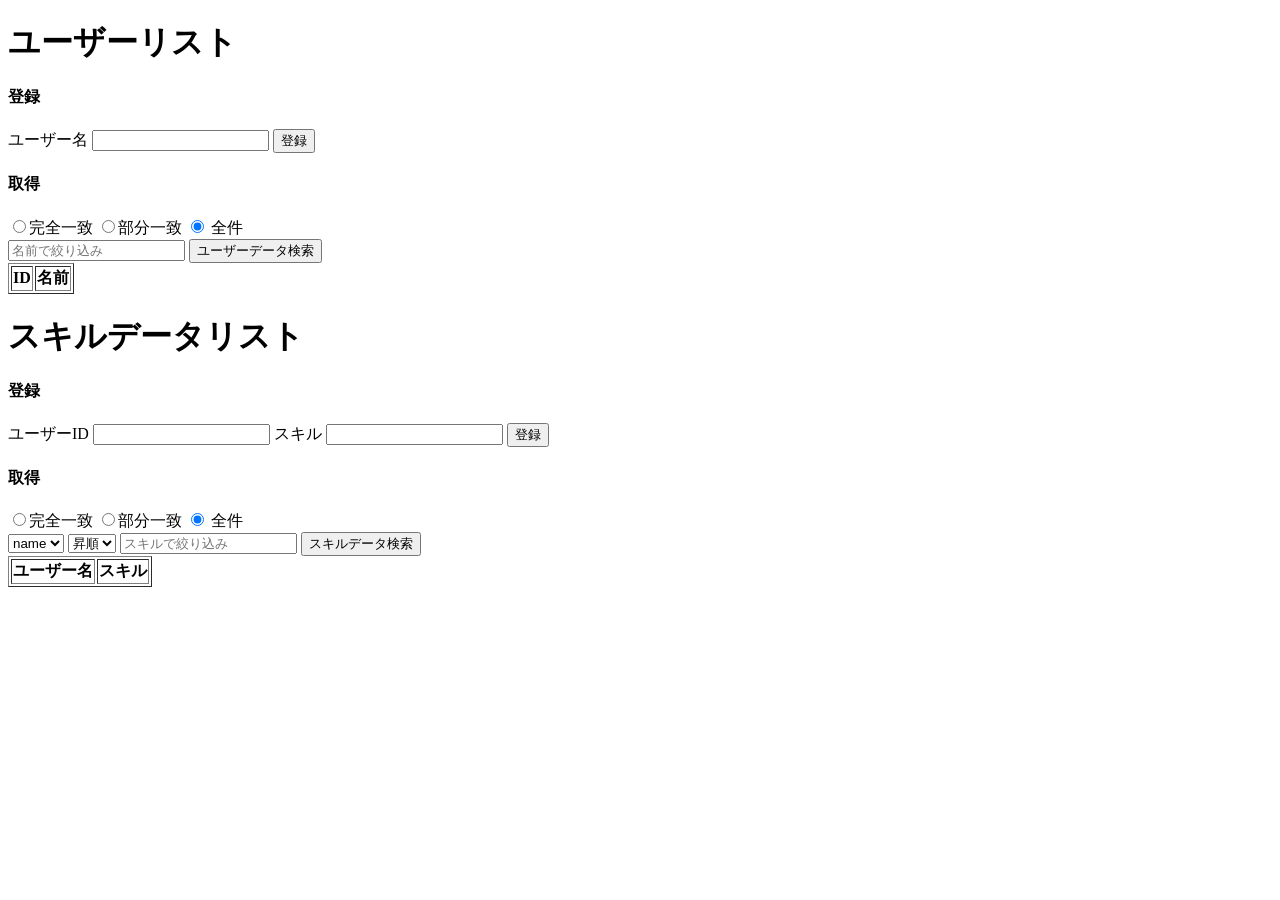
<file: src/main/resources/static/index.html>
<!DOCTYPE html>
<html lang="ja">

<head>
	<meta charset="UTF-8">
	<title>ユーザーリスト</title>
</head>

<body>
	<div class="area">
		<h1>ユーザーリスト</h1>
		<div>
			<h4>登録</h4>
			<label>ユーザー名</label>
			<input type="text" id="userName" name="userName">
			<button id="userRegistration">登録</button>
		</div>
		<div>
			<h4>取得</h4>
			<div>
				<input type="radio" name="userMatch" value="0">完全一致
				<input type="radio" name="userMatch" value="1">部分一致
				<input type="radio" name="userMatch" value="2" checked /> 全件
			</div>
			<input type="text" id="usersName" name="userKeyword" placeholder="名前で絞り込み">
			<button id="getUsersButton">ユーザーデータ検索</button>
			<table border="1">
				<thead>
					<tr>
						<th>ID</th>
						<th>名前</th>
					</tr>
				</thead>
				<tbody id="usersList">
				</tbody>
			</table>
		</div>
	</div>

	<div class="area">
		<h1>スキルデータリスト</h1>
		<div>
			<h4>登録</h4>
			<label>ユーザーID</label>
			<input type="number" id="userId" name="userId">
			<label>スキル</label>
			<input type="text" id="skill" name="skill">
			<button id="skillRegistration">登録</button>
		</div>
		<div>
			<h4>取得</h4>
			<div>
				<input type="radio" name="skillMatch" value="0">完全一致
				<input type="radio" name="skillMatch" value="1">部分一致
				<input type="radio" name="skillMatch" value="2" checked /> 全件
			</div>
			<select name="sortBy">
				<option value="sName">name</option>
				<option value="sSkill">skill</option>
			</select>
			<select name="sortOrder">
				<option value="sAsc">昇順</option>
				<option value="sDesc">降順</option>
			</select>
			<input type="text" id="skillsSkill" name="skillKeyword" placeholder="スキルで絞り込み">
			<button id="getSkillsButton">スキルデータ検索</button>

			<table border="1">
				<thead>
					<tr>
						<th>ユーザー名</th>
						<th>スキル</th>
					</tr>
				</thead>
				<tbody id="skillsList">
				</tbody>
			</table>
		</div>
	</div>

	<script> //.thenはメソッドチェーンという、=>はアロー関数(ラムダ式)という
		document.getElementById("getUsersButton").addEventListener("click", () => {
			const radios = document.getElementsByName("userMatch");
			let matchValue = null;
			radios.forEach(r => {
				if (r.checked) matchValue = r.value;
			});
			if (matchValue === null) {
				// デフォルト値をセットしておく
				matchValue = "0";
			}
			const keyword = document.getElementById("usersName").value || "";
			const url = new URL("http://localhost:8080/api/users");
			url.searchParams.append("userMatch", matchValue);
			url.searchParams.append("userKeyword", keyword);
			fetch(url) //Example.javaのパスにアクセス
				.then(response => response.json()) //上が成功したらJSONデータに変換
				.then(userData => {

					const usersList = document.getElementById("usersList");
					//上が成功したらJSONに変換されたresponse(dataの変数)に対して処理
					usersList.innerHTML = '';  // 既存の中身をすべて削除

					// userIds の長さを使って forEach
					userData.forEach(item => {
						const tr = document.createElement("tr");

						const tdUserId = document.createElement("td");
						tdUserId.textContent = item.id;
						tr.appendChild(tdUserId);

						const tdUserName = document.createElement("td");
						tdUserName.textContent = item.name;
						tr.appendChild(tdUserName);

						// 削除ボタン列
						const tdAction = document.createElement("td");
						const btn = document.createElement("button");
						btn.dataset.id = item.id;
						btn.textContent = "削除";

						tdAction.appendChild(btn);
						tr.appendChild(tdAction);
						usersList.appendChild(tr);
					})
				})
		})

		document.getElementById("usersList").addEventListener("click", () => {
			if (!confirm("本当に削除しますか？")) {
				return
			}
			const btn = event.target;
			const userId = btn.dataset.id;
			const tr = btn.closest("tr");
			fetch(`http://localhost:8080/api/users/${encodeURIComponent(userId)}`, {
				method: 'DELETE'
			})
				.then(response => response.json())
				.then(data => {
					if (data === 200) {
						// 成功したら行を削除
						tr.remove();
						alert("削除が完了しました。");
					} else if (data === 409) {
						alert("このユーザーはスキルデータがあるため、削除できません。");
					} else if (data === 404) {
						alert("対象のユーザーが見つかりません。");
					} else {
						alert("予期せぬエラーが発生しました: " + data);
					}
				})
				.catch(err => {
					console.error("登録エラー:", err);
				})
		});

		document.getElementById("getSkillsButton").addEventListener("click", () => {
			const radios = document.getElementsByName("skillMatch");
			const sortBySelect = document.querySelector('select[name="sortBy"]');
			const sortBy = sortBySelect ? sortBySelect.value : "sName";
			const sortOrderSelect = document.querySelector('select[name="sortOrder"]');
			const sortOrder = sortOrderSelect ? sortOrderSelect.value : "sAsc";
			let matchValue = null;
			radios.forEach(r => {
				if (r.checked) matchValue = r.value;
			});
			if (matchValue === null) {
				// デフォルト値をセットしておく
				matchValue = "0";
			}

			const keyword = document.getElementById("skillsSkill").value || "";
			const url = new URL("http://localhost:8080/api/skills");
			url.searchParams.append("skillMatch", matchValue);
			url.searchParams.append("skillKeyword", keyword);
			url.searchParams.append("sortBy", sortBy);
			url.searchParams.append("sortOrder", sortOrder);

			fetch(url) //Example.javaのパスにアクセス
				.then(response => response.json())//上が成功したらJSONデータに変換
				.then(skillData => {

					const skillsList = document.getElementById("skillsList");   //上が成功したらJSONに変換されたresponse(dataの変数)に対して処理
					skillsList.innerHTML = '';  // 既存の中身をすべて削除

					skillData.forEach(item => {
						const tr = document.createElement("tr");

						const tdName = document.createElement("td");
						tdName.textContent = item.name;
						tr.appendChild(tdName);


						const tdSkill = document.createElement("td");
						tdSkill.textContent = item.skill;
						tr.appendChild(tdSkill);

						const tdAction = document.createElement("td");
						const btn = document.createElement("button");
						btn.dataset.id = item.id;
						btn.textContent = "削除";

						tdAction.appendChild(btn);
						tr.appendChild(tdAction);
						skillsList.appendChild(tr);
					});
				});
		});

		document.getElementById("skillsList").addEventListener("click", () => {
			if (!confirm("本当に削除しますか？")) {
				return
			}
			const btn = event.target;
			const userId = btn.dataset.id;
			const tr = btn.closest("tr");
			fetch(`http://localhost:8080/api/skills/${encodeURIComponent(userId)}`, {
				method: 'DELETE'
			})
				.then(response => response.json())
				.then(data => {
					if (data === 200) {
						// 成功したら行を削除
						tr.remove();
						alert("削除が完了しました。");
					} else {
						alert("予期せぬエラーが発生しました: " + data);
					}
				})
				.catch(err => {
					console.error("登録エラー:", err);
				})
		});

		document.getElementById("userRegistration").addEventListener("click", (e) => {
			e.preventDefault();
			const setUserName = document.getElementById("userName").value;

			if (setUserName == null || setUserName.trim() === "") {
				alert("ユーザー名を入力してください");
				return false;  // フォーム送信を止める
			}

			const userData = new FormData();
			userData.append("userName", setUserName);
			fetch(`http://localhost:8080/usersubmit`, {
				method: 'POST',
				body: userData

			})
				.then(response => {
					if (!response.ok) {
						throw new Error(`HTTP error! status: ${response.status}`);
					}
					return response.json();
				})
				.then(data => {
					if (data === 200) {
						alert("登録が完了しました。");
					}
				})
				.catch(err => {
					console.error("登録エラー:", err);
				})
		})

		document.getElementById("skillRegistration").addEventListener("click", (e) => {
			e.preventDefault();
			const setUserId = document.getElementById("userId").value;
			const setSkill = document.getElementById("skill").value;

			if (setUserId == null || setUserId.trim() === "") {
				alert("ユーザーIDを入力してください");
				return false;  // フォーム送信を止める
			}
			if (setSkill == null || setSkill.trim() === "") {
				alert("スキルを入力してください");
				return false;  // フォーム送信を止める
			}

			const skillData = new FormData();
			skillData.append("userId", setUserId);
			skillData.append("skill", setSkill);

			fetch(`http://localhost:8080/skillsubmit`, {
				method: 'POST',
				body: skillData
			})

				.then(response => {
					if (!response.ok) {
						return response.json()
							.then(errorMessage => {
								if (response.status === 404) {
									alert("対象のユーザーIDが存在しません。");
								} else {
									alert("予期しないエラーが発生しました。");
								}
							});
					}
					return response.json();
				})
				.then(data => {
					if (data === 200) {
						alert("登録が完了しました。");
					}
				})
				.catch(err => {
					console.error("登録エラー:", err);
				})
		})
	</script>
</body>

</html>
</file>
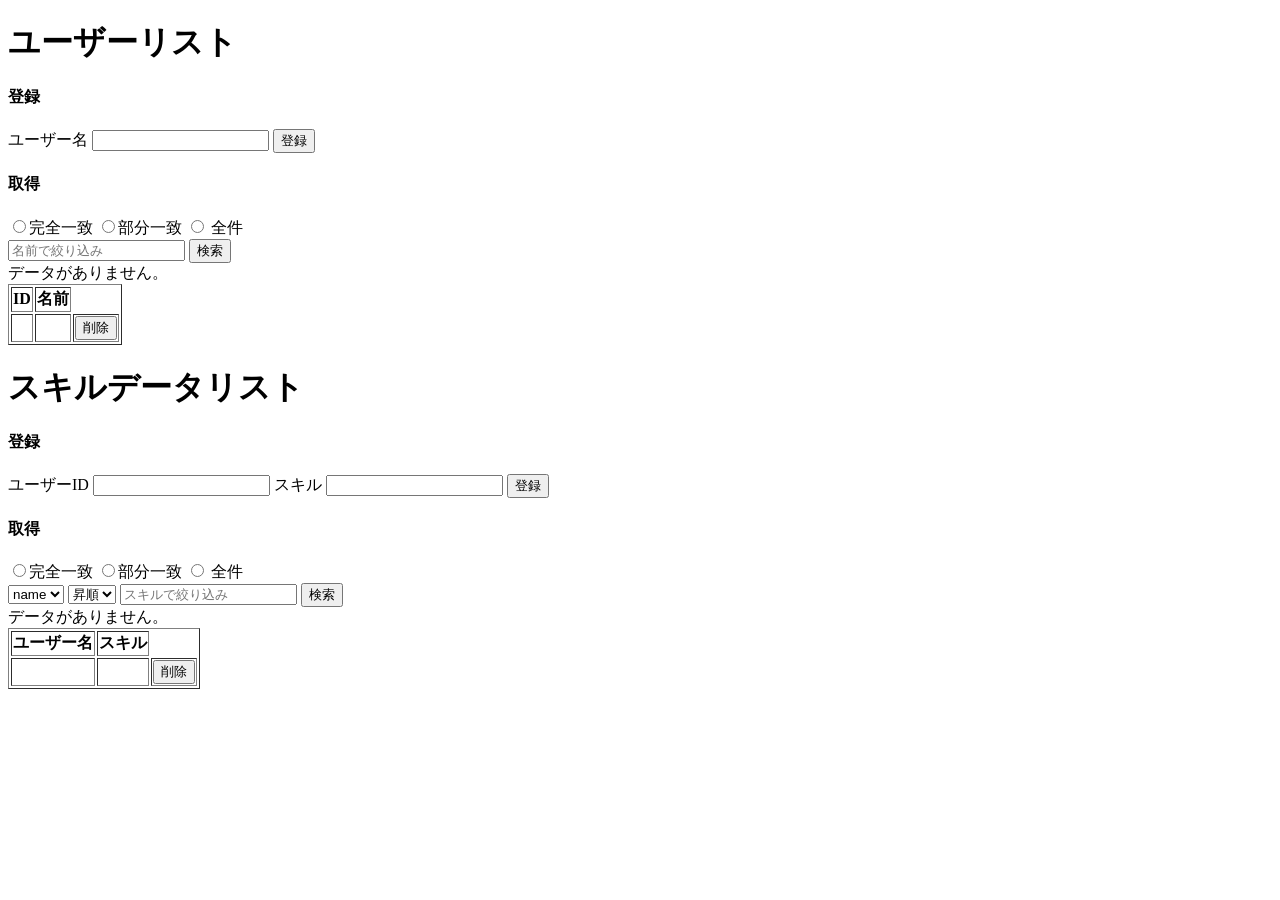
<file: src/main/resources/templates/users.html>
<!DOCTYPE html>
<html lang="ja" xmlns:th="http://www.thymeleaf.org">

<head>
	<meta charset="UTF-8">
	<title>ユーザーリスト</title>
</head>

<body>
	<div class="area">
		<h1>ユーザーリスト</h1>
		<div>
			<h4>登録</h4>
			<label>ユーザー名</label>
			<input type="text" id="userName" name="userName">
			<button id="userRegistration">登録</button>
		</div>
		<form th:action="@{/users/searchusers}" method="get">
			<h4>取得</h4>
			<div>
				<input type="radio" name="userMatch" value="0" th:checked="${userMatch == 0}">完全一致
				<input type="radio" name="userMatch" value="1" th:checked="${userMatch == 1}">部分一致
				<input type="radio" name="userMatch" value="2" th:checked="${userMatch == 2}" /> 全件
			</div>
			<input type="text" id="usersName" name="userKeyword" placeholder="名前で絞り込み" th:value="${userKeyword}">
			<button type="submit">検索</button>
		</form>
		<div th:if="${#lists.isEmpty(userList)}">データがありません。</div>
		<table border="1" th:if="${!#lists.isEmpty(userList)}">
			<thead>
				<tr>
					<th>ID</th>
					<th>名前</th>
				</tr>
			</thead>
			<tbody>
				<tr th:each="user : ${userList}">
					<td th:text="${user.id}"></td>
					<td th:text="${user.name}"></td>
					<td id="usertd" th:attr="data-id=${user.id}">
						<button class="userdeletebtn">削除</button>
					</td>
				</tr>
			</tbody>
		</table>
	</div>

	<div class="area">
		<h1>スキルデータリスト</h1>
		<div>
			<h4>登録</h4>
			<label>ユーザーID</label>
			<input type="number" id="userId" name="userId">
			<label>スキル</label>
			<input type="text" id="skill" name="skill">
			<button id="skillRegistration">登録</button>
		</div>
		<form th:action="@{/users/searchskill}" method="get">
			<h4>取得</h4>
			<div>
				<input type="radio" name="skillMatch" value="0" th:checked="${skillMatch == 0}">完全一致
				<input type="radio" name="skillMatch" value="1" th:checked="${skillMatch == 1}">部分一致
				<input type="radio" name="skillMatch" value="2" th:checked="${skillMatch == 2}" /> 全件
			</div>
			<select name="sortBy">
				<option value="sName" th:selected="${sortBy == 'sName'}">name</option>
				<option value="sSkill" th:selected="${sortBy == 'sSkill'}">skill</option>
			</select>
			<select name="sortOrder">
				<option value="sAsc" th:selected="${sortOrder == 'sAsc'}">昇順</option>
				<option value="sDesc" th:selected="${sortOrder == 'sDesc'}">降順</option>
			</select>
			<input type="text" id="skillsSkill" name="skillKeyword" placeholder="スキルで絞り込み" th:value="${skillKeyword}">
			<button type="submit">検索</button>
		</form>
		<div th:if="${#lists.isEmpty(skillList)}">データがありません。</div>
		<table border="1" th:if="${!#lists.isEmpty(skillList)}">
			<thead>
				<tr>
					<th>ユーザー名</th>
					<th>スキル</th>
				</tr>
			</thead>
			<tbody>
				<tr th:each="skilln : ${skillList}">
					<td><span th:text="${skilln.name}"></span></td>
					<td><span th:text="${skilln.skill}"></span></td>
					<td th:attr="data-id=${skilln.id}">
						<button class="skilldeletebtn">削除</button>
					</td>
				</tr>
			</tbody>
		</table>
	</div>

	<script> //.thenはメソッドチェーンという、=>はアロー関数(ラムダ式)という
		document.querySelectorAll(".userdeletebtn").forEach(btn => {
			btn.addEventListener("click", (e) => {
				e.preventDefault();
				if (!confirm("本当に削除しますか？")) {
					return
				}
				const tbtn = btn.closest('td');
				const id = tbtn.dataset.id;
				fetch(`http://localhost:8080/api/users/${id}`, {
					method: 'DELETE'
				})
					.then(response => response.json())
					.then(data => {
						if (data === 200) {
							// 成功したら行を削除
							const tr = e.target.closest('tr');
							tr.remove();
							alert("削除が完了しました。");
						} else if (data === 409) {
							alert("このユーザーはスキルデータがあるため、削除できません。");
						} else if (data === 404) {
							alert("対象のユーザーが見つかりません。");
						} else {
							alert("予期せぬエラーが発生しました: " + data);
						}
					})
					.catch(err => {
						console.error("削除エラー:", err);
					})

			});
		});

		document.querySelectorAll(".skilldeletebtn").forEach(btn => {
			btn.addEventListener("click", (e) => {
				e.preventDefault();
				if (!confirm("本当に削除しますか？")) {
					return
				}
				const tbtn = btn.closest('td');
				const id = tbtn.dataset.id;
				fetch(`http://localhost:8080/api/skills/${id}`, {
					method: 'DELETE'
				})
					.then(response => response.json())
					.then(data => {
						if (data === 200) {
							// 成功したら行を削除
							const tr = e.target.closest('tr');
							tr.remove();
							alert("削除が完了しました。");
						} else {
							alert("予期せぬエラーが発生しました: " + data);
						}
					})
					.catch(err => {
						console.error("削除エラー:", err);
					})

			});
		});

		document.getElementById("userRegistration").addEventListener("click", (e) => {
			e.preventDefault();
			const setUserName = document.getElementById("userName").value;

			if (setUserName == null || setUserName.trim() === "") {
				alert("ユーザー名を入力してください");
				return false;  // フォーム送信を止める
			}

			const userData = new FormData();
			userData.append("userName", setUserName);
			fetch(`http://localhost:8080/usersubmit`, {
				method: 'POST',
				body: userData

			})
				.then(response => {
					if (!response.ok) {
						throw new Error(`HTTP error! status: ${response.status}`);
					}
					return response.json();
				})
				.then(data => {
					if (data === 200) {
						alert("登録が完了しました。");
					}
				})
				.catch(err => {
					console.error("登録エラー:", err);
				})
		})

		document.getElementById("skillRegistration").addEventListener("click", (e) => {
			e.preventDefault();
			const setUserId = document.getElementById("userId").value;
			const setSkill = document.getElementById("skill").value;

			if (setUserId == null || setUserId.trim() === "") {
				alert("ユーザーIDを入力してください");
				return false;  // フォーム送信を止める
			}
			if (setSkill == null || setSkill.trim() === "") {
				alert("スキルを入力してください");
				return false;  // フォーム送信を止める
			}

			const skillData = new FormData();
			skillData.append("userId", setUserId);
			skillData.append("skill", setSkill);

			fetch(`http://localhost:8080/skillsubmit`, {
				method: 'POST',
				body: skillData
			})

				.then(response => {
					if (!response.ok) {
						return response.json()
							.then(errorMessage => {
								if (response.status === 404) {
									alert("対象のユーザーIDが存在しません。");
								} else {
									alert("予期しないエラーが発生しました。");
								}
							});
					}
					return response.json();
				})
				.then(data => {
					if (data === 200) {
						alert("登録が完了しました。");
					}
				})
				.catch(err => {
					console.error("登録エラー:", err);
				})
		})
	</script>
</body>

</html>
</file>
